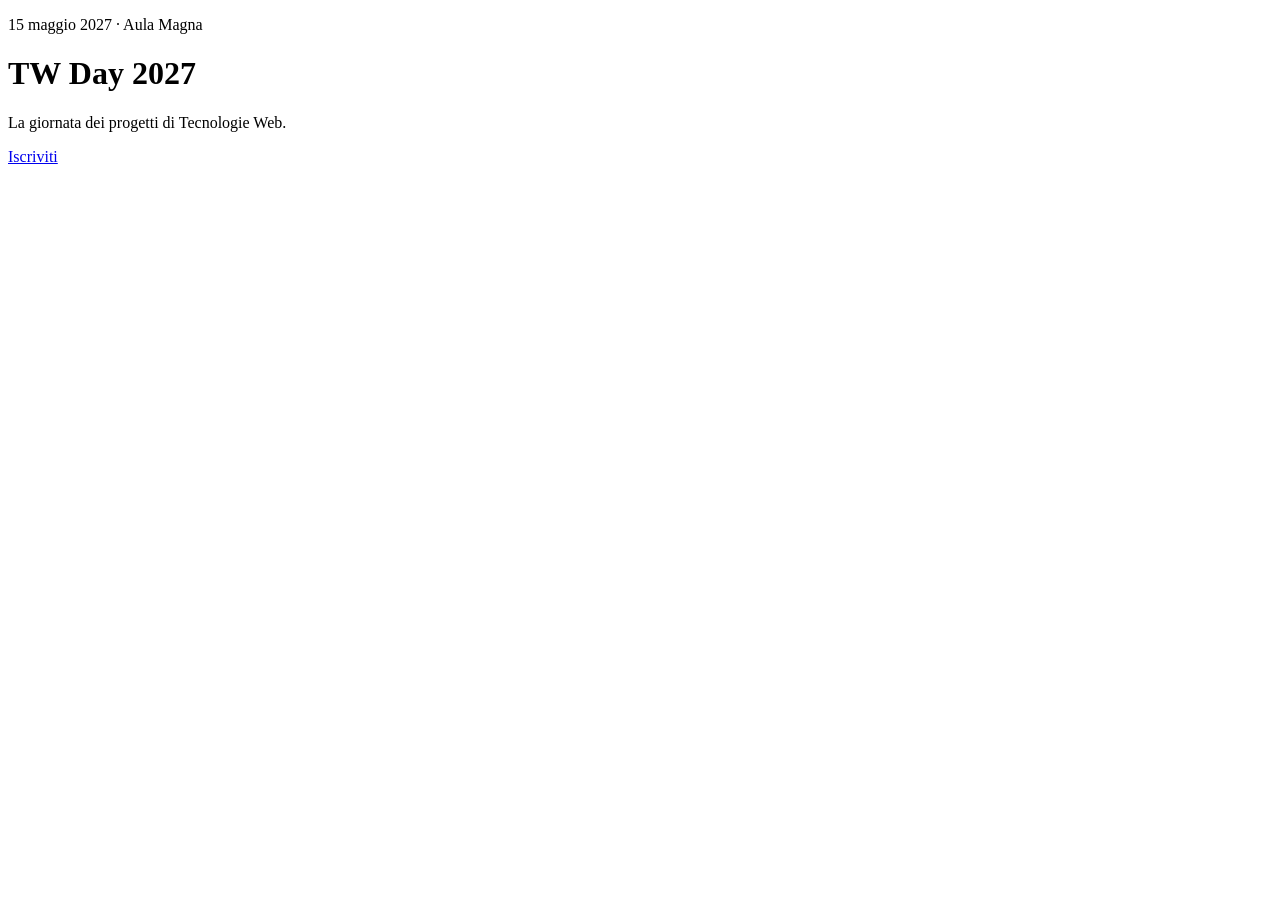
<file: esercizi/01-primo-contatto/index.html>
<!DOCTYPE html>
<!--
  Esercizio 01 · Primo contatto
  Livello 1 · Spartano · 7 minuti

  Obiettivo: collegare Tailwind dal CDN e usare le prime utility (colori, spaziature,
  tipografia).

  Consegna
  1. Aggiungi lo script del CDN nella <head>. Ricarica: titoli e link perdono lo stile del
     browser. È il Preflight, il reset di Tailwind.
  2. Applica a ogni elemento le sue classi:
     - pagina (body) → bg-stone-100 p-10
     - data → text-sm font-semibold uppercase tracking-widest text-teal-700
     - titolo → text-5xl font-bold text-stone-900
     - testo → mt-2 text-lg text-stone-600
     - link → inline-block mt-6 px-5 py-2 rounded-lg bg-teal-700 text-white font-semibold

  Il risultato atteso è nella slide dell'esercizio.
-->
<html lang="it">
<head>
  <meta charset="UTF-8">
  <meta name="viewport" content="width=device-width, initial-scale=1.0">
  <title>TW Day 2027 · 01 Primo contatto</title>
  <!-- TODO 1: copia qui sotto, fuori dal commento, la riga dello script del CDN:
       <script src="https://cdn.jsdelivr.net/npm/@tailwindcss/browser@4"></script> -->
</head>
<body>
  <!-- TODO 2: aggiungi le classi al body e ai quattro elementi qui sotto -->
  <p>15 maggio 2027 · Aula Magna</p>
  <h1>TW Day 2027</h1>
  <p>La giornata dei progetti di Tecnologie Web.</p>
  <a href="#">Iscriviti</a>
</body>
</html>
</file>
